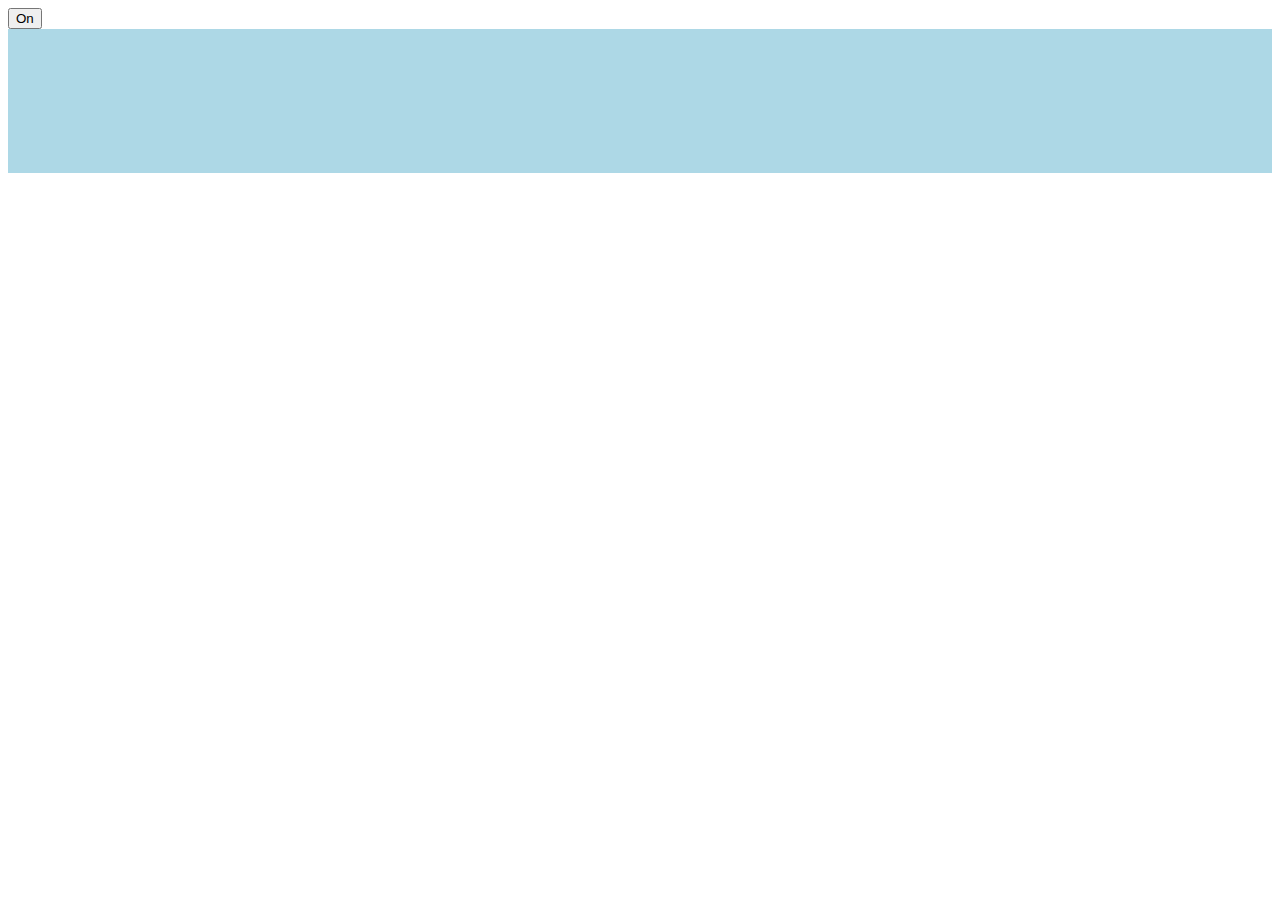
<file: minimal.html>
<!DOCTYPE html>
<html>
  <head>
    <meta charset="UTF-8">
    <title>Web Audio Worklet Experiment</title>
    <link rel="stylesheet" href="style.css">
  </head>
  <body>
    <!--
      It is Chrome policy that a page cannot make sound until
      the user makes the first move, as it were. We use this
      opportunity to make audio calculation explicit with a
      button.
    -->
    <button id="audio">On</button>

    <div id="full">
      <br />
      <br />
      <br />
      <br />
      <br />
      <br />
      <br />
      <br />
    </div>

    <!--
      I've heard that it is a good idea to load scripts at the
      *end* of a page, the idea being: the non-script elements
      of the page are loaded by the time the scripts run. but,
      here we use 'defer' on the script tag which tells the 
      browser to load the script only after all page element
      are loaded.
    -->
    <script src="minimal.js" defer></script>
  </body>
</html>
</file>
<file: style.css>
#full {
  width: 100%;
  height: 100%;
  background-color: lightblue;
}
</file>
